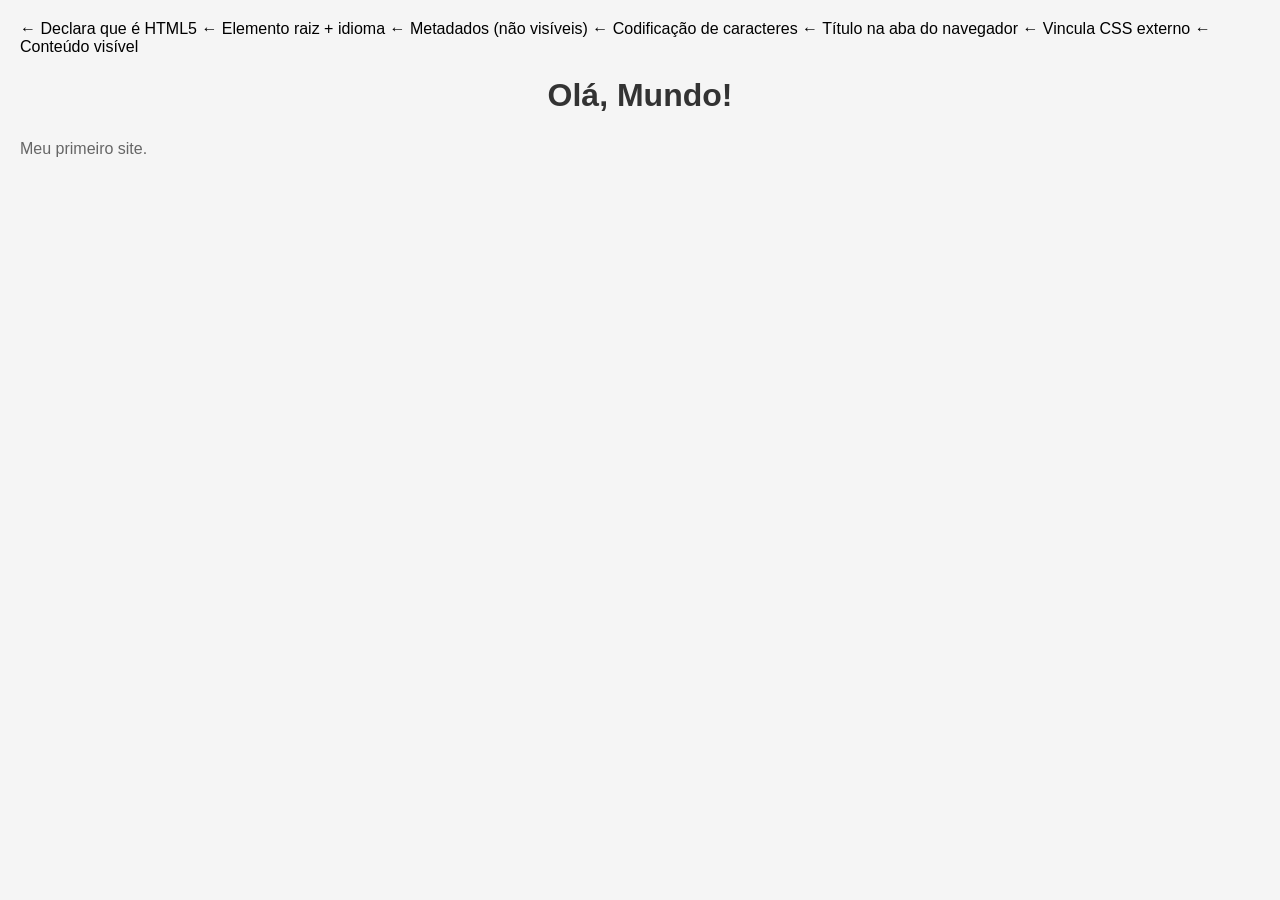
<file: Experimento 1/index.htm>
<!DOCTYPE html> ← Declara que é HTML5
<html lang="pt-BR"> ← Elemento raiz + idioma
<head> ← Metadados (não visíveis)
 <meta charset="UTF-8"> ← Codificação de caracteres
 <meta name="viewport"
 content="width=device-width, ← Responsividade
 initial-scale=1.0">
 <title>Minha Página</title> ← Título na aba do navegador
 <link rel="stylesheet"
 href="styles.css"> ← Vincula CSS externo
</head>
<body> ← Conteúdo visível
 <h1>Olá, Mundo!</h1>
 <p>Meu primeiro site.</p>
 <script src="script.js"> ← Vincula JavaScript
 </script>
</body>
</html>
</file>
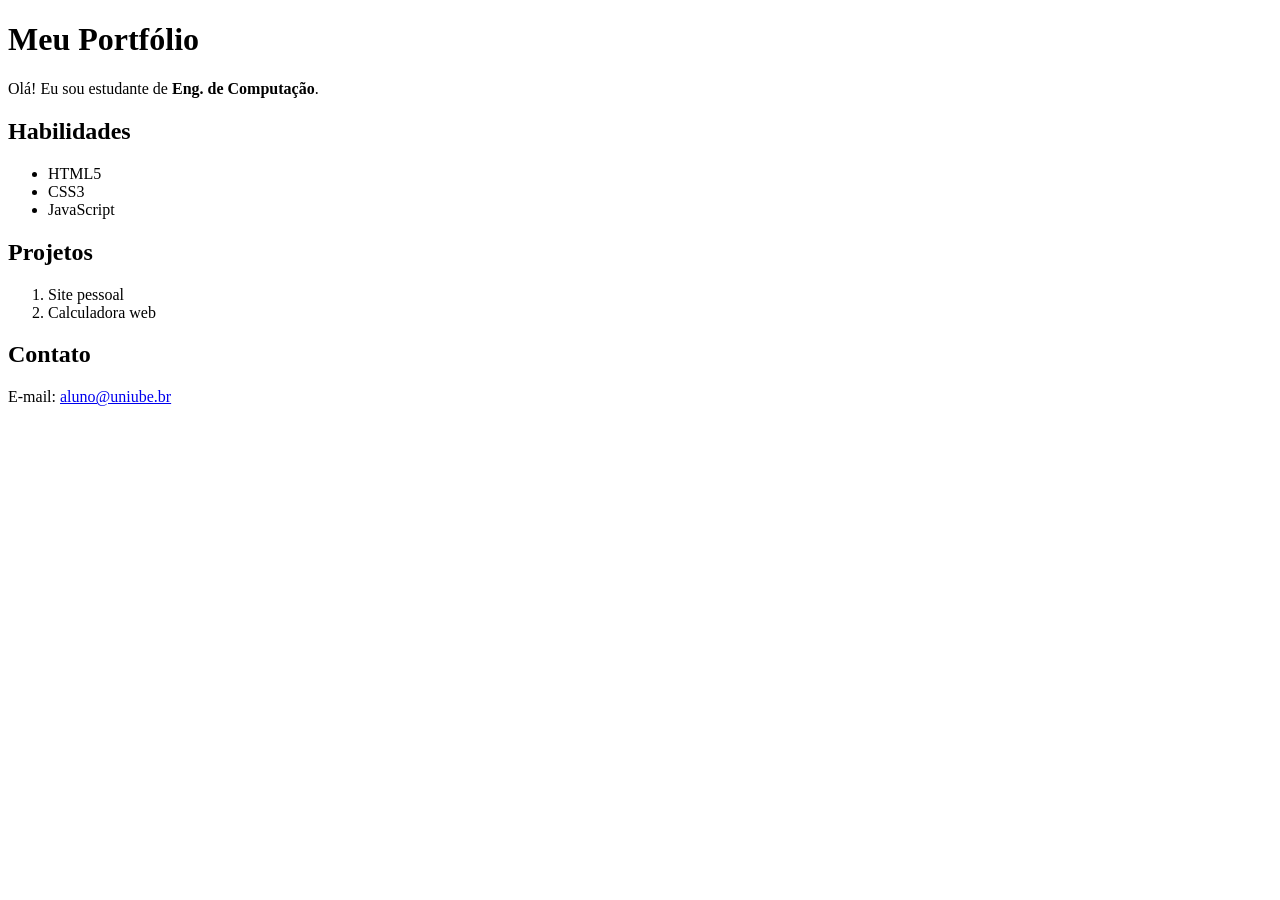
<file: Experimento 2/elementos.htm>
<!DOCTYPE html>
<html lang="pt-BR">
<head>
 <meta charset="UTF-8">
 <meta name="viewport" content="width=device-width, initial-scale=1.0">
 <title>Elementos HTML</title>
</head>
<body>
 <h1>Meu Portfólio</h1>
 <p>Olá! Eu sou estudante de <strong>Eng. de Computação</strong>.</p>
 <h2>Habilidades</h2>
 <ul>
 <li>HTML5</li>
 <li>CSS3</li>
 <li>JavaScript</li>
 </ul>
 <h2>Projetos</h2>
 <ol>
 <li>Site pessoal</li>
 <li>Calculadora web</li>
 </ol>
 <h2 id="contato">Contato</h2>
 <p>E-mail: <a href="mailto:aluno@uniube.br">aluno@uniube.br</a></p>
 <img src="https://via.placeholder.com/300x200"
 alt="Foto placeholder"
</file>
<file: Experimento 1/styles.css>
/* Estilos para a página */
body {
 font-family: Arial, sans-serif;
 margin: 0;
 padding: 20px;
 background-color: #f5f5f5;
}

h1 {
 color: #333;
 text-align: center;
}

p {
 color: #666;
 line-height: 1.6;
}
</file>
